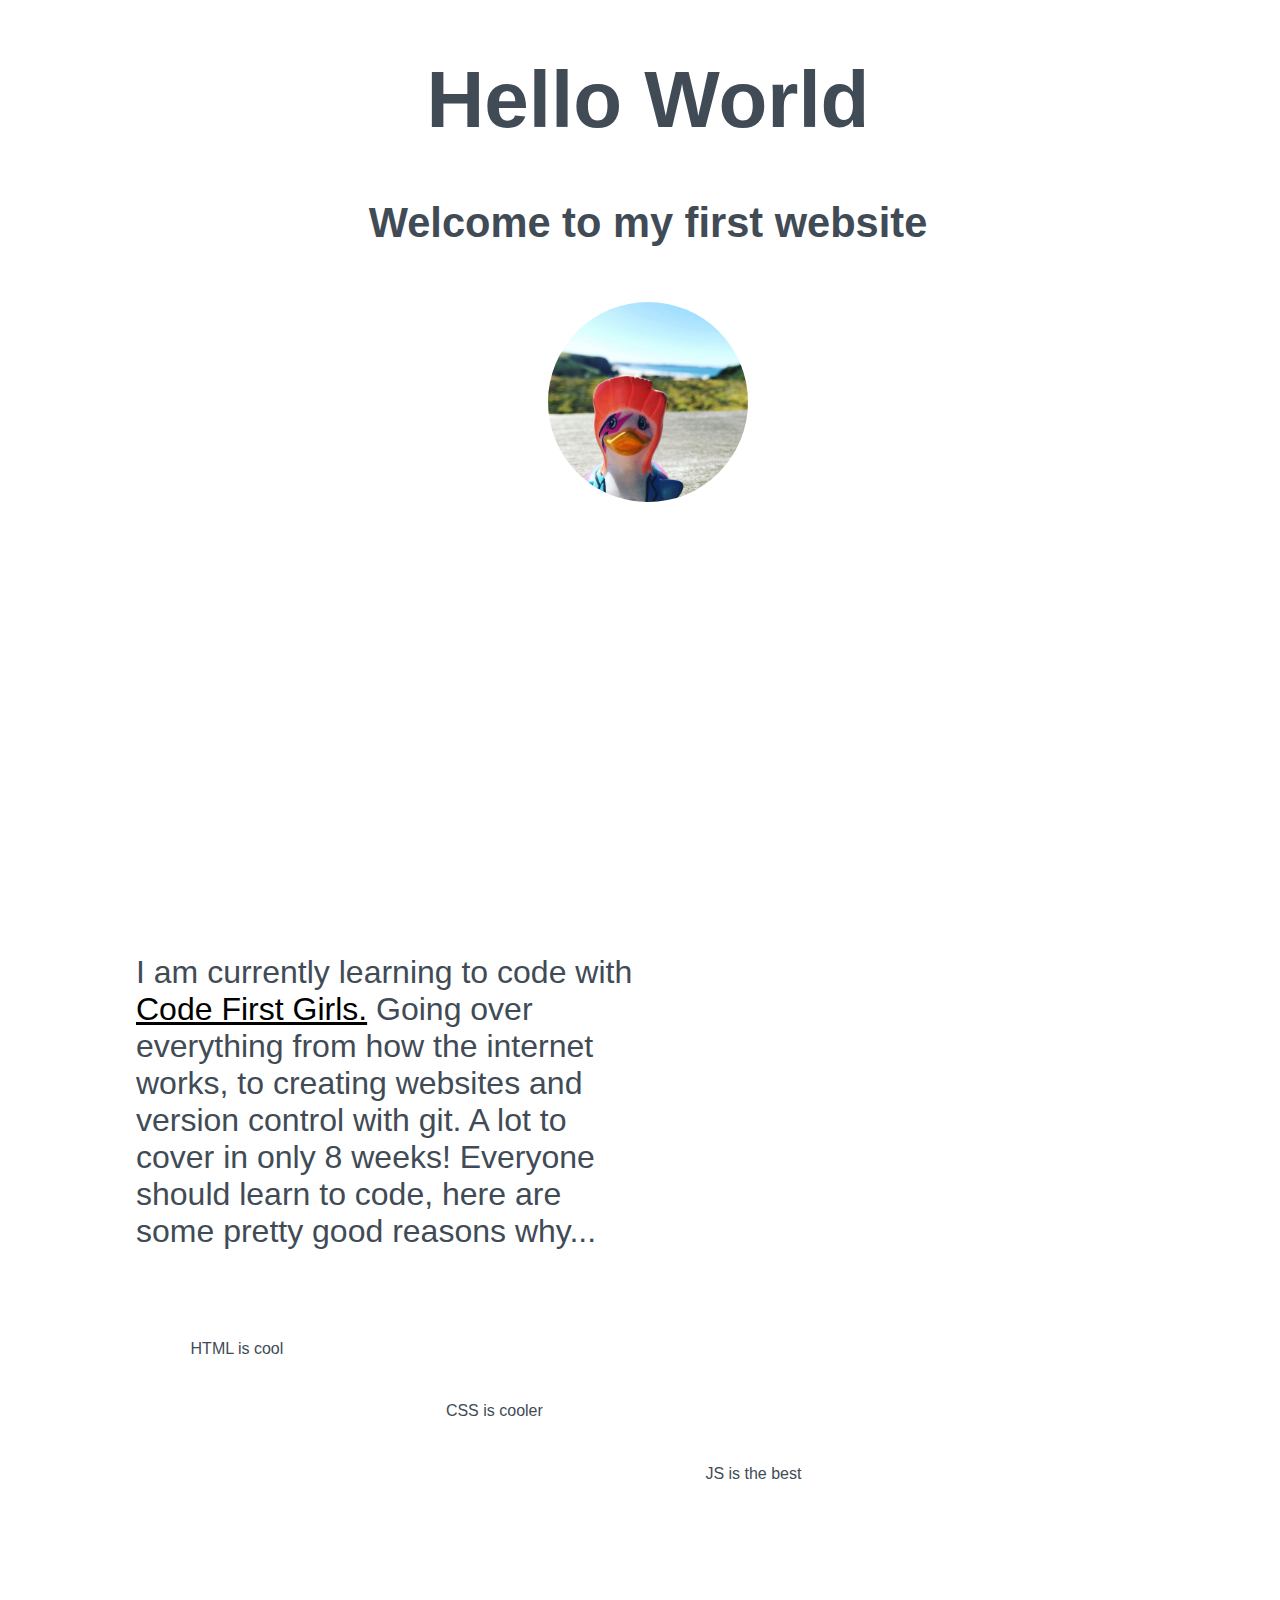
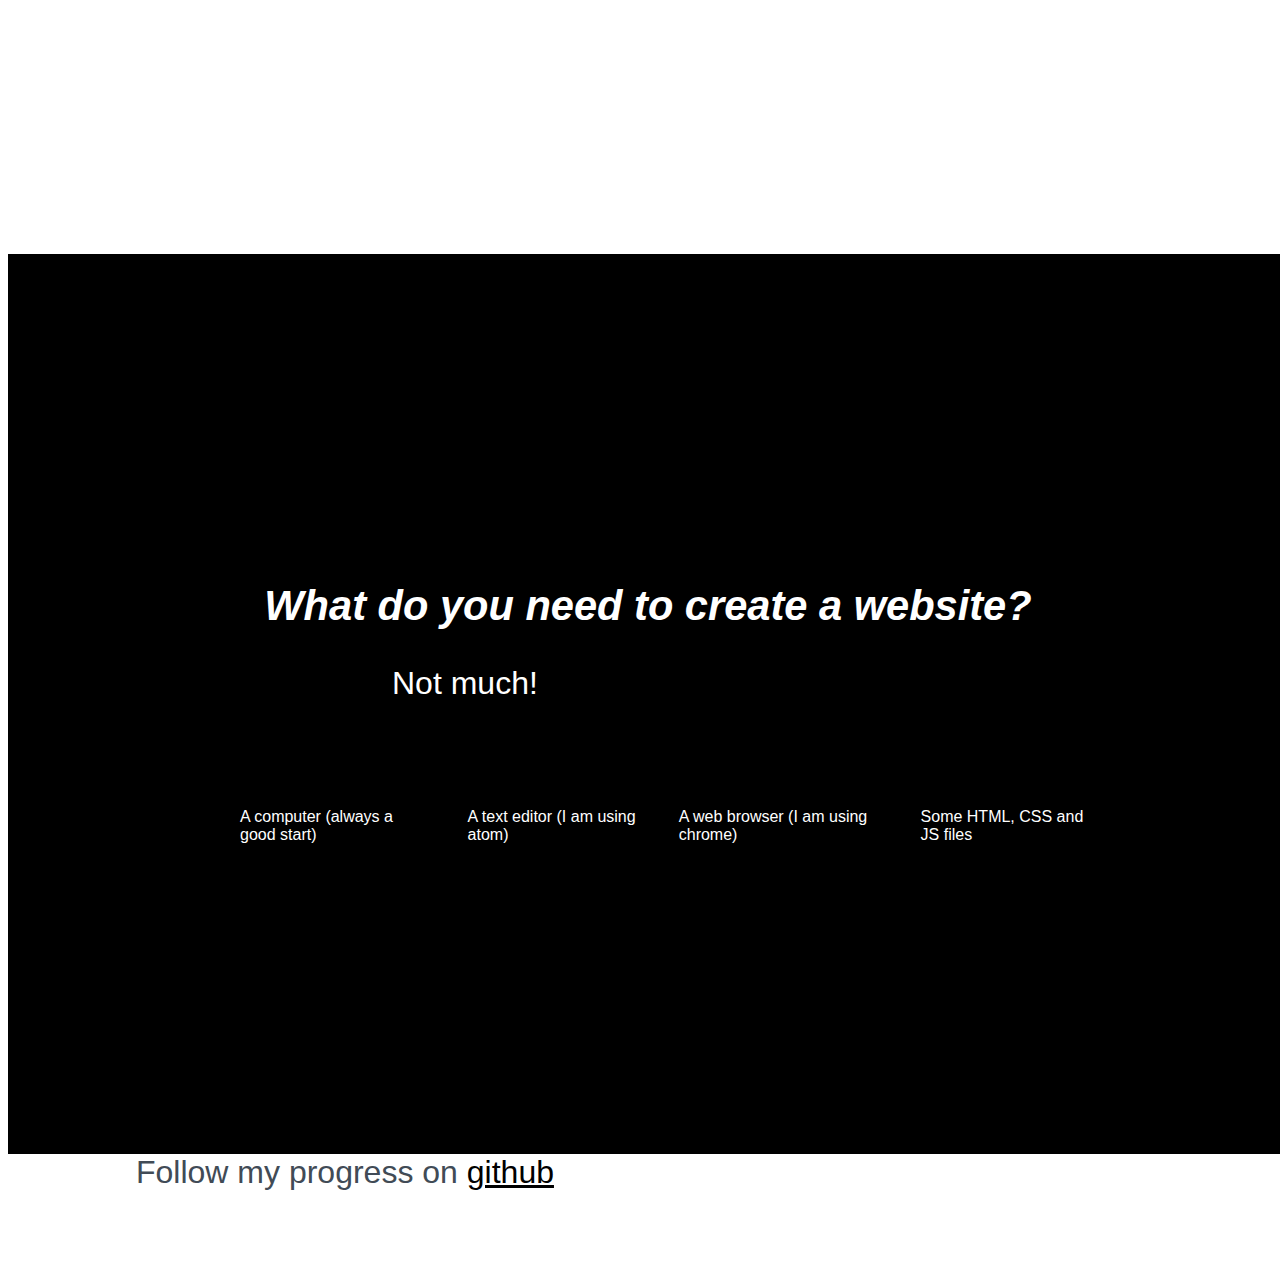
<file: index.html>
<!DOCTYPE html>
<html>
<head>

  <title>My first site</title>
  <link rel="stylesheet" type="text/css" href="css/style.css"/>
</head>
  <body>
  <div>
    <h1>Hello World</h1>

    <h2>Welcome to my first website</h2>
<!-- image of a duck -->
<img src="duck.jpg" width="200px"/>
</div>

<div>
<p>
 I am currently learning to code with <a href="http://Codefirstgirls.com">Code First Girls.</a> Going over everything from how the
 internet works, to creating websites and version control with git. A lot to cover in only 8 weeks!
 Everyone should learn to code, here are some pretty good reasons why...
</p>
<ol>
<li>HTML is cool</li>
<li id="lower">CSS is cooler</li>
<li id="lowest">JS is the best</li>
</ol>
</div>

<div class="contrast">
<h2><em>What do you need to create a website?</em></h2>

<p>Not much!</p>
<ul>
<li>A computer (always a good start)</li>
<li>A text editor (I am using atom)</li>
<li>A web browser (I am using chrome)</li>
<li>Some HTML, CSS and JS files</li>
</ul>
</div>

<p>
  Follow my progress on <a href="www.github.com">github</a>
</p>
</body>
</html>
</file>
<file: css/style.css>
body {
  color: rgb(49,58,69);
  font-family: arial;
  color: rgb(65,75,86);
  font-family: arial
  margin: 0;
}

p, ol, ul {
  width: 70%;
  padding: 25px
  margin: 0 auto;
}

div {
  min-height: 100vh;
  width: 100vw;
}

h1, h2 {
text-align: center;
}

h1 {
    font-size: 5em;
}

h2 {
  font-size: 2.6em;
}

img {
  display: flex;
  margin: 0 auto;
  padding: 20px;
  border-radius: 130px;
}

p {
  width: 40%;
  margin: 0 10vw 10vh 10vw;
  font-size: 2em;
}

a {
  color: rgb(0,0,0);
}

ol {
  list-style: none;
  padding: 0
  margin-bottom: 10%;
  fonr-size: 3em;
  display: flex;
  justify-content: space-evenly;
}

li#lower {
  margin-top: 7%;
}

li#lowest {
  margin-top: 14%;
}

div.contrast {
background-color: rgb(0,0,0);
color: rgb(255,255,255);
display: flex;
justify-content: center;
align-items: center;
flex-direction: column;
}

ul {
  list-style: none;
  display: flex;
}

li {
  margin: 0 20px;
transition: 0.6s ease;
}

li:hover {
  font-size: 1.2em;
  transition: 0.6s ease;
}
</file>
